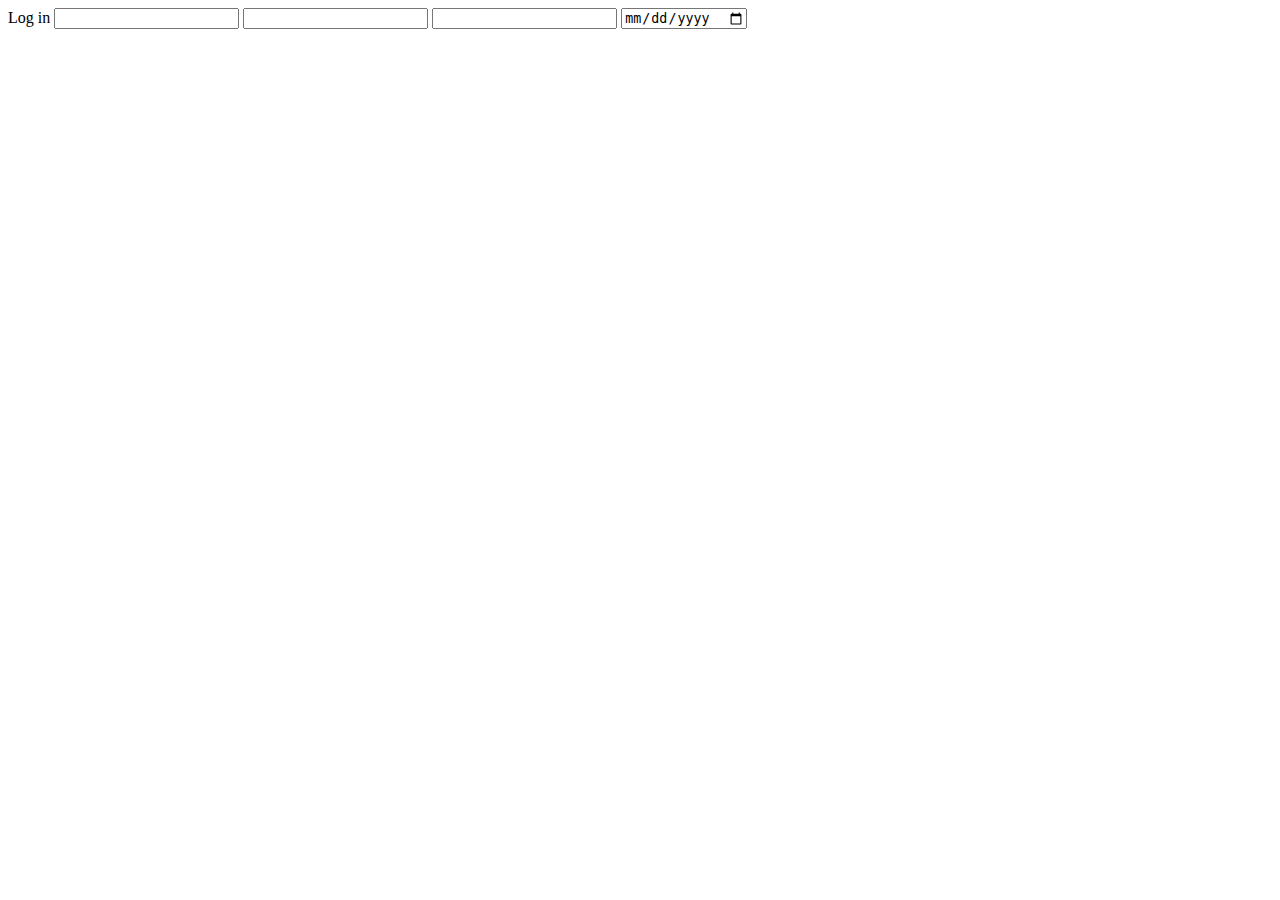
<file: Phichayut13/form.html>
<!doctype html>
<html>
<head>
<meta charset="UTF-8">
<title>Untitled Document</title>
</head>

<body>
	<form>
		<label>Log in</label>
		<input type="text">
		<input type="email">
		<input type="password">
		<input type="date">
		<div class="col-md-4"></div>
		<div class="col-md-4"></div>
		<div class="col-md-4"></div>
	</form>
</body>
</html>
</file>
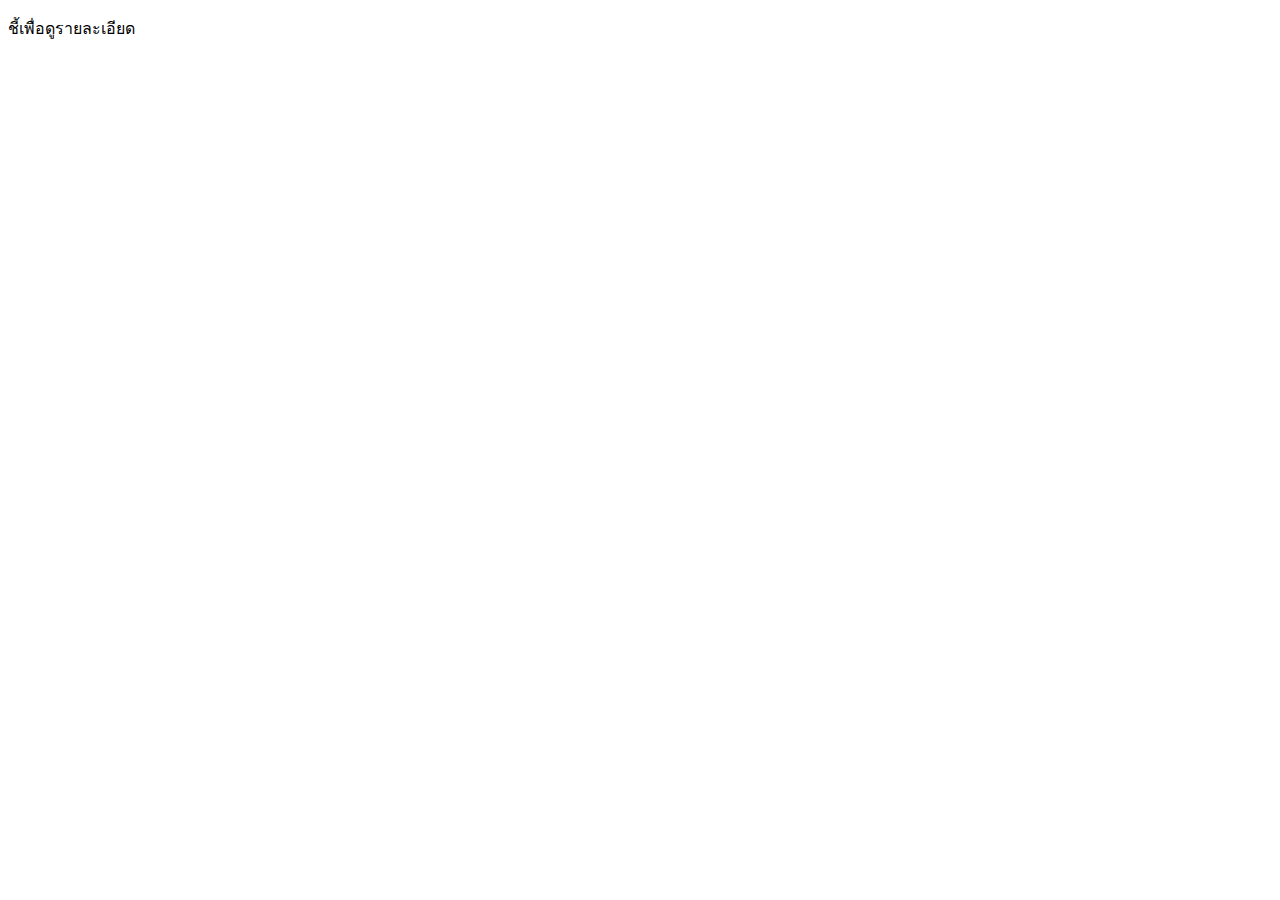
<file: Phichayut13/page88.html>
<!doctype html>
<html>
<head>
<meta charset="UTF-8">
<title>หน้า88</title>
	<style>
	.bg-tooltip{
		background-color:gold;
		color:#fff; 
		width: 50px;
		border-radius:8px;
		padding-left:10px;
	}
	</style>
</head>
<body>
<p onmouseover="tooltip(1)" onmouseout="tooltip(0)">ชี้เพื่อดูรายละเอียด</p>
<div class="bg-tooltip" id="show"></div>
<script>
	function tooltip(value){
		if(value==1){
			document.getElementById("show").innerHTML="Hello";
		}else{
			document.getElementById("show").innerHTML="";
		}
	}
</script>
</body>
</html>
</file>
